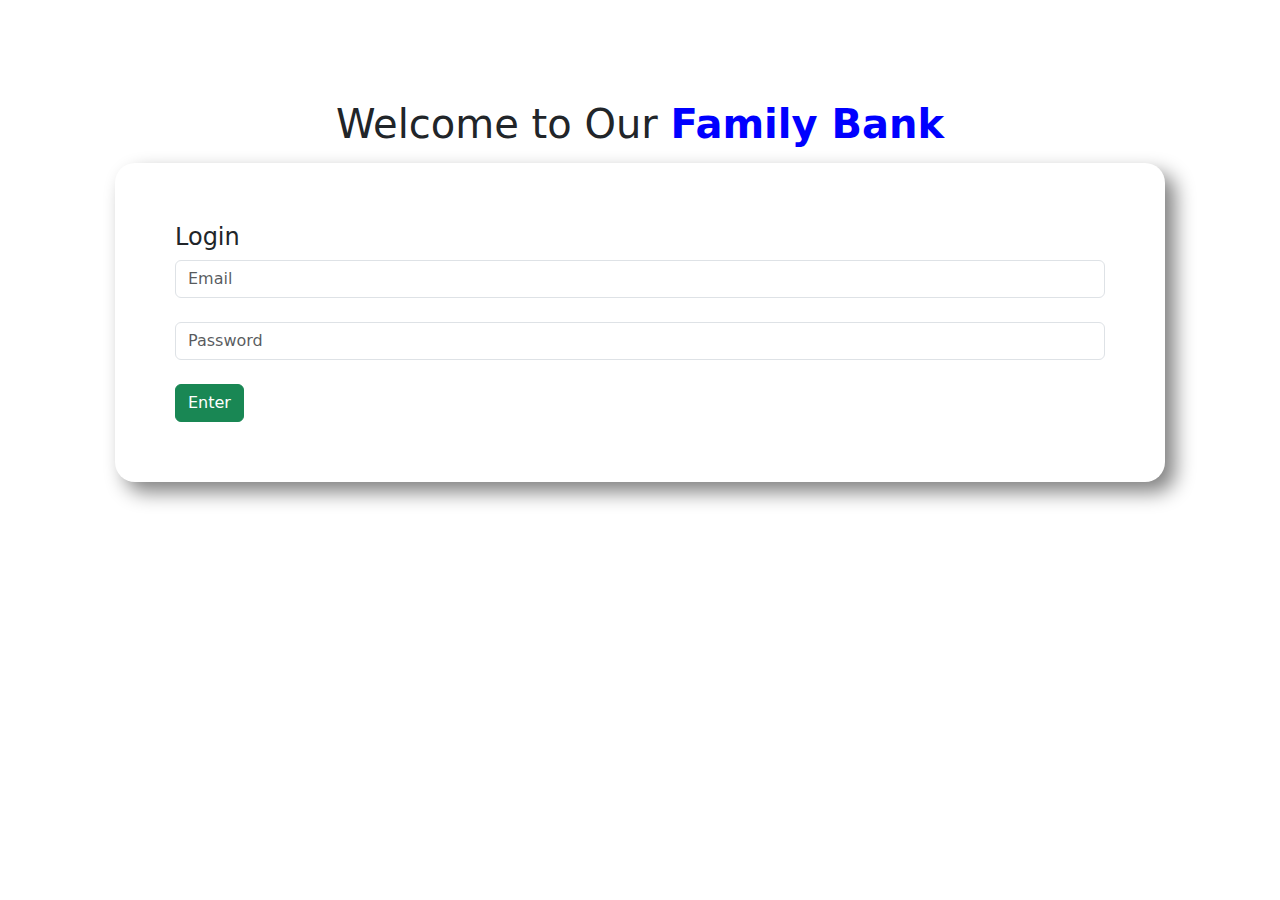
<file: index.html>
<!DOCTYPE html>
<html lang="en">
<head>
  <meta charset="UTF-8">
  <meta name="viewport" content="width=device-width, initial-scale=1.0">
  <title>My Family Bank</title>
  <link href="https://cdn.jsdelivr.net/npm/bootstrap@5.0.2/dist/css/bootstrap.min.css" rel="stylesheet">
  <link rel="stylesheet" href="style.css">
</head>
<body>

  <!-- Login Area -->
  <div id="loginarea" class="login-area">
    <h1 class="centerr">Welcome to Our <span id="sp">Family Bank</span></h1>
    <div class="submit-area">
      <h4>Login</h4>
      <input type="text" class="form-control" placeholder="Email">
      <br>
      <input type="password" class="form-control" placeholder="Password">
      <br>
      <button id="loginbtn" class="btn btn-success">Enter</button>
    </div>
  </div>

  <!-- Transaction Area -->
  <div id="transaction" class="bgcolor" style="display: none;">
    <div class="row">

      <div class="col-md-4">
        <div class="status deposit">
          <h3 class="fs">Deposit</h3>
          <h1 class="fs">$ <span id="currentDeposit">00</span></h1>
        </div>
      </div>

      <div class="col-md-4">
        <div class="status withdraw">
          <h3 class="fs">Withdraw</h3>
          <h1 class="fs">$ <span id="currentWithdraw">00</span></h1>
        </div>
      </div>

      <div class="col-md-4">
        <div class="status balance">
          <h3 class="fs">Main Balance</h3>
          <h1 class="fs">$ <span id="currentMainBalance">3970</span></h1>
        </div>
      </div>
    </div>

    <div class="row mt-4">
      <div class="col-md-6">
        <div class="submit-area">
          <h3>Deposit</h3>
          <input id="depositAmount" type="text" class="form-control" placeholder="$ amount you want to deposit">
          <br>
          <button id="depositAdd" class="btn btn-success">Deposit</button>
        </div>
      </div>

      <div class="col-md-6">
        <div class="submit-area">
          <h3>Withdraw</h3>
          <input type="text" class="form-control" placeholder="$ amount you want to withdraw">
          <br>
          <button class="btn btn-success">Withdraw</button>
        </div>
      </div>
    </div>
  </div>

  <!-- JavaScript -->
  <script>
    // login button event handler
    const loginBtn = document.getElementById("loginbtn");
    loginBtn.addEventListener("click", function() {
      const loginArea = document.getElementById("loginarea");
      loginArea.style.display = "none";

      const transactionArea = document.getElementById("transaction");
      transactionArea.style.display = "block";
    });

    // deposit button event handler
    const depositBtn = document.getElementById("depositAdd");

    depositBtn.addEventListener("click", function() {
      const depositMoney = document.getElementById("depositAmount").value;
      const depositNumber = parseFloat(depositMoney);

      // current deposit update
      const currentDeposit = document.getElementById("currentDeposit").innerText;
      const currentDepositNumber = parseFloat(currentDeposit);
      const totalDeposit = depositNumber + currentDepositNumber;
      document.getElementById("currentDeposit").innerText = totalDeposit;

      // main balance update
      const currentMainBalance = document.getElementById("currentMainBalance").innerText;
      const mainBalanceAmount = parseFloat(currentMainBalance);
      const totalMainBalance = depositNumber + mainBalanceAmount;
      document.getElementById("currentMainBalance").innerText = totalMainBalance;

      // clear input field
      document.getElementById("depositAmount").value = "";
    });
  </script>

</body>
</html>
</file>
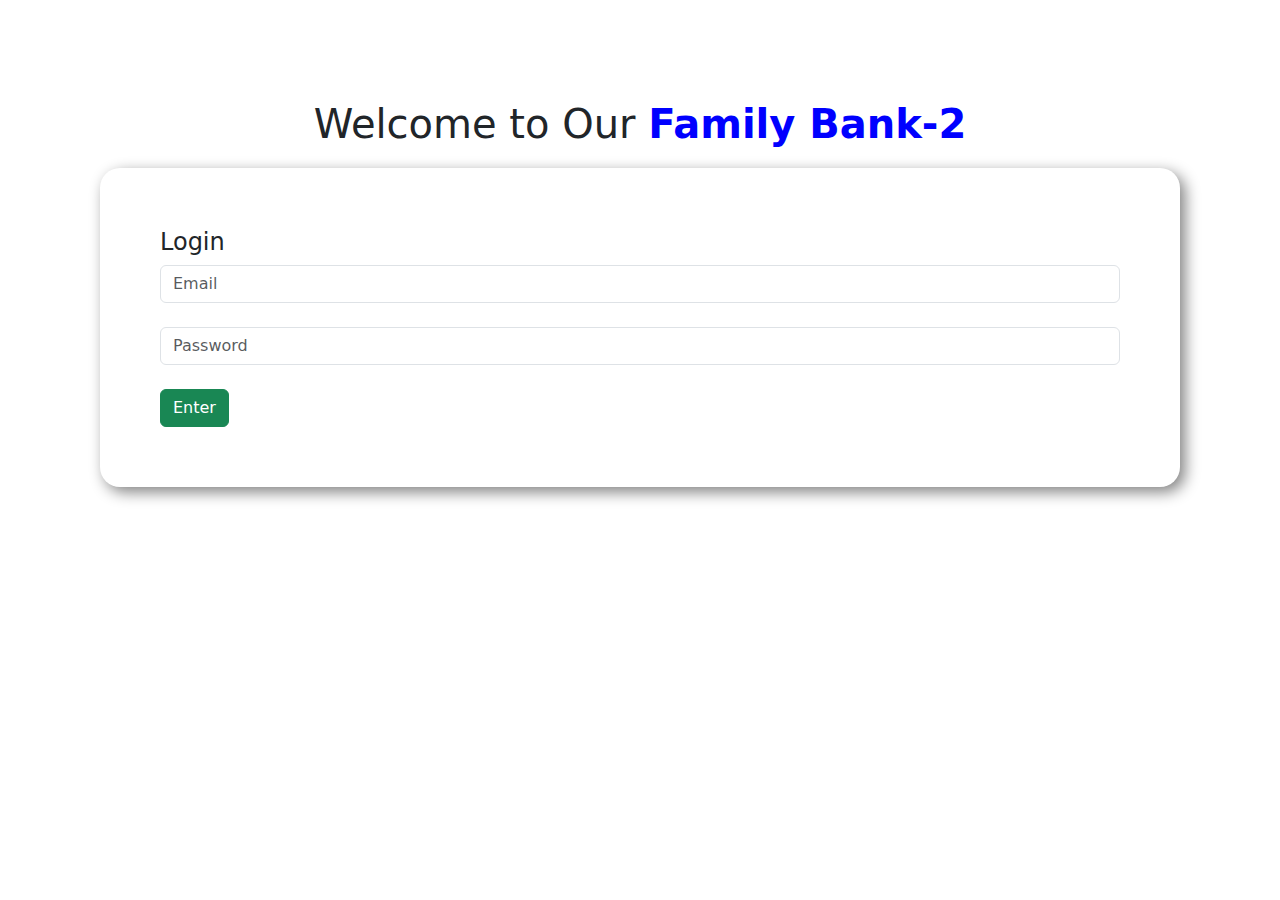
<file: index-more-efficient.html>
<!DOCTYPE html>
<html lang="en">
<head>
  <meta charset="UTF-8">
  <meta name="viewport" content="width=device-width, initial-scale=1.0">
  <title>My Family Bank</title>
  <link href="https://cdn.jsdelivr.net/npm/bootstrap@5.0.2/dist/css/bootstrap.min.css" rel="stylesheet">
  <link rel="stylesheet" href="style-efficient.css">
</head>
<body>

  <!-- Login Area -->
  <div id="loginarea" class="login-area">
    <h1 class="centerr">Welcome to Our <span id="sp">Family Bank-2</span></h1>
    <div class="submit-area">
      <h4>Login</h4>
      <input type="text" class="form-control" placeholder="Email">
      <br>
      <input type="password" class="form-control" placeholder="Password">
      <br>
      <button id="loginbtn" class="btn btn-success">Enter</button>
    </div>
  </div>

  <!-- Transaction Area -->
  <!-- <div id="transaction" >
    <h1>Our Transaction Area</h1>
    <p>Welcome! You are now logged in ✅</p>
  </div> -->
  <div id="transaction" class="bgcolor">
    <div class="row">

    <div class="col-md-4">
        <div class="status deposit">
            <h3 class="fs"">Deposit</h3>
            <h1 class="fs"">$ <span id="currentDeposit">00</span></h1>
        </div>
    </div>
    <div class="col-md-4">
        <div class="status withdraw">
            <h3  class="fs"">withdraw</h3>
            <h1  class="fs"">$ <span id="currentNumber">00</span></h1>
        </div>
    </div>
    <div class="col-md-4">
        <div class="status balance">
            <h3 class="fs"">Main Balance</h3>
            <h1 class="fs"">$ <span id="currentMainBalance">00</span></h1>
        </div>
    </div>
    </div>
    <div class="row">
    <div class="col-md-6">
        <div class="submit-area">
            <h3>Deposit</h3>
            <input id="depositAmount"  type="text" class="form-control" placeholder="$ amount you want to deposit">
            <br>
            <button id="depositAdd" class="btn btn btn-success">Deposit</button>
        </div>
        </div>
        <div class="col-md-6">
        <div class="submit-area">
            <h3>withdraw</h3>
            
            <input type="text" id="withdrawAmount" class="form-control" placeholder="$ amount you want to withdraw">
            <br>
            <button id="withdrawAdd" class="btn btn btn-success">Withdraw</button>
        </div>
    </div>
  </div>
  </div>
  <!-- <div id="last">
  
  </div> -->

  <!-- JavaScript -->
  <script>


    //login button event handler
    const loginBtn = document.getElementById("loginbtn");
    loginBtn.addEventListener("click", function() {
      const loginArea = document.getElementById("loginarea");
      loginArea.style.display = "none";


      const transactionArea = document.getElementById("transaction");
      transactionArea.style.display = "block";
    //   const lastpart=document.getElementById("last");
    //   lastpart.style.display="block";
    });
  // using function------------------------
//deposit button event handler
//deposit button event handler
const depositBtn = document.getElementById("depositAdd");

depositBtn.addEventListener("click", function() {
      const depositMoney=getInputNumber("depositAmount");
    //const depositMoney = document.getElementById("depositAmount").value;
    const depositNumber = parseFloat(depositMoney);

    // update current deposit
    updateSpanText("currentDeposit", depositNumber);

    // update main balance
    updateSpanText("currentMainBalance", depositNumber);

    // clear input field
    document.getElementById("depositAmount").value = "";
})
//withdraw button handler
const withdrawBtn=document.getElementById("withdrawAdd");
withdrawBtn.addEventListener("click",function(){

const withdrawNumber=getInputNumber("withdrawAmount");
//console.log(withdrawNumber);
updateSpanText("currentNumber", withdrawNumber);
updateSpanText("currentMainBalance", -1*withdrawNumber);
document.getElementById("withdrawAmount").value = "";


})

function getInputNumber(id)
{
const Amount=document.getElementById(id).value;
const AmountNumber=parseFloat(Amount);
return AmountNumber;

}

//  function-----field-------------------
function updateSpanText(id, addedNumber) {
    const currentText = document.getElementById(id).innerText;
    const currentNumber = parseFloat(currentText);
    const totalAmount = addedNumber + currentNumber;
    document.getElementById(id).innerText = totalAmount;
}




  //  with out function     //deposit button event handler'''''''''''''''''''''''''''''''''''''''
  //  const depositBtn = document.getElementById("depositAdd");

  // depositBtn.addEventListener("click", function() {
  //   const depositMoney = document.getElementById("depositAmount").value;
  //   //console.log("Deposited amount:", depositMoney);
  //    //console.log("Data type:", typeof depositMoney);
  //   const depositNumber=parseFloat(depositMoney)


  //   //---------------------------------------deposit to connect  current deposit balance----
  //   const currentDeposit=document.getElementById("currentDeposit").innerText;
  //   const currentDepositNumber=parseFloat(currentDeposit);
  //   const totalDeposit=depositNumber+currentDepositNumber;
  //   //console.log(totalDeposit);
  //   document.getElementById("currentDeposit").innerText=totalDeposit;
  //   //console.log("Deposited amount:",depositNumber);
  //    //console.log("Data type:", typeof depositNumber);


  //    //-----------------------------main balance update when balance add withdraw --------------
  //   const currentMainBalance =document.getElementById("currentMainBalance").innerText;
  //   const mainBalanceAmount=parseFloat(currentMainBalance);
  //   const totalMainBalance=depositNumber+mainBalanceAmount;
  //   document.getElementById("currentMainBalance").innerText=totalMainBalance;
  //    document.getElementById("depositAmount").value="";
  // });

  
  </script>

</body>
</html>
</file>
<file: style.css>
body {
    padding: 100px;

}

.centerr {
    text-align: center;
}

#sp {
    color: blue;
    font-weight: bold;
}

.submit-area {
    /* border: 3px solid red; */
    padding: 60px;
    margin: 15px;
    border-radius: 20px;
    box-shadow: 10px 10px 20px gray;
    transition: 0.3s;

}

.submit-area:hover {
    transform: translateY(-10px);
}

#transaction {
    display: none;
}

.bgcolor {
    margin-inline-start: 35px;
    margin-inline-end: 35px;
    height: 200px;
    /* background-color: darkgrey; */
}

.fs {
    font-weight: bold;
}

.status {
    margin: 15px;
    padding: 20px;
    border-radius: 10px;
    margin-left: 20px;
    color: whitesmoke;
    /* text-align:center; */
    height: 150px;

    /* font-size: 20px; */

}

.withdraw {
    background-color: rgb(0, 255, 102);
}

.deposit {
    background-color: cornflowerblue;

}

.balance {
    background-color: darkcyan;
}

.depositt {
    padding: 60px;
    /* background: white; */
    margin: 10px;
    border-radius: 20px;
    box-shadow: 5px 5px 15px gray;
}

#last {
    display: none;
}

#bdr {
    border: 1.5px solid grey;
    border-radius: 5px;
    padding-left: 15px;
    font-weight: bold;
    height: 40px;
}
</file>
<file: style-efficient.css>
body {
    padding: 100px;

}

.centerr {
    text-align: center;
}

#sp {
    color: blue;
    font-weight: bold;
}

.submit-area {
    padding: 60px;
    border-radius: 20px;
    margin-right: 10px;
    margin-top: 20px;
    box-shadow: 5px 5px 15px gray;
    width: 100%;
}

#transaction {
    display: none;
}

.bgcolor {
    margin-inline-start: 35px;
    margin-inline-end: 35px;
    height: 200px;
}

.fs {
    font-weight: bold;
}

.status {
    margin: 10px;
    padding: 20px;
    border-radius: 10px;
    margin-left: 20px;
    color: whitesmoke;
    height: 150px;
}

.withdraw {
    background-color: rgb(0, 255, 102);
}

.deposit {
    background-color: cornflowerblue;
}

.balance {
    background-color: darkcyan;
}
</file>
